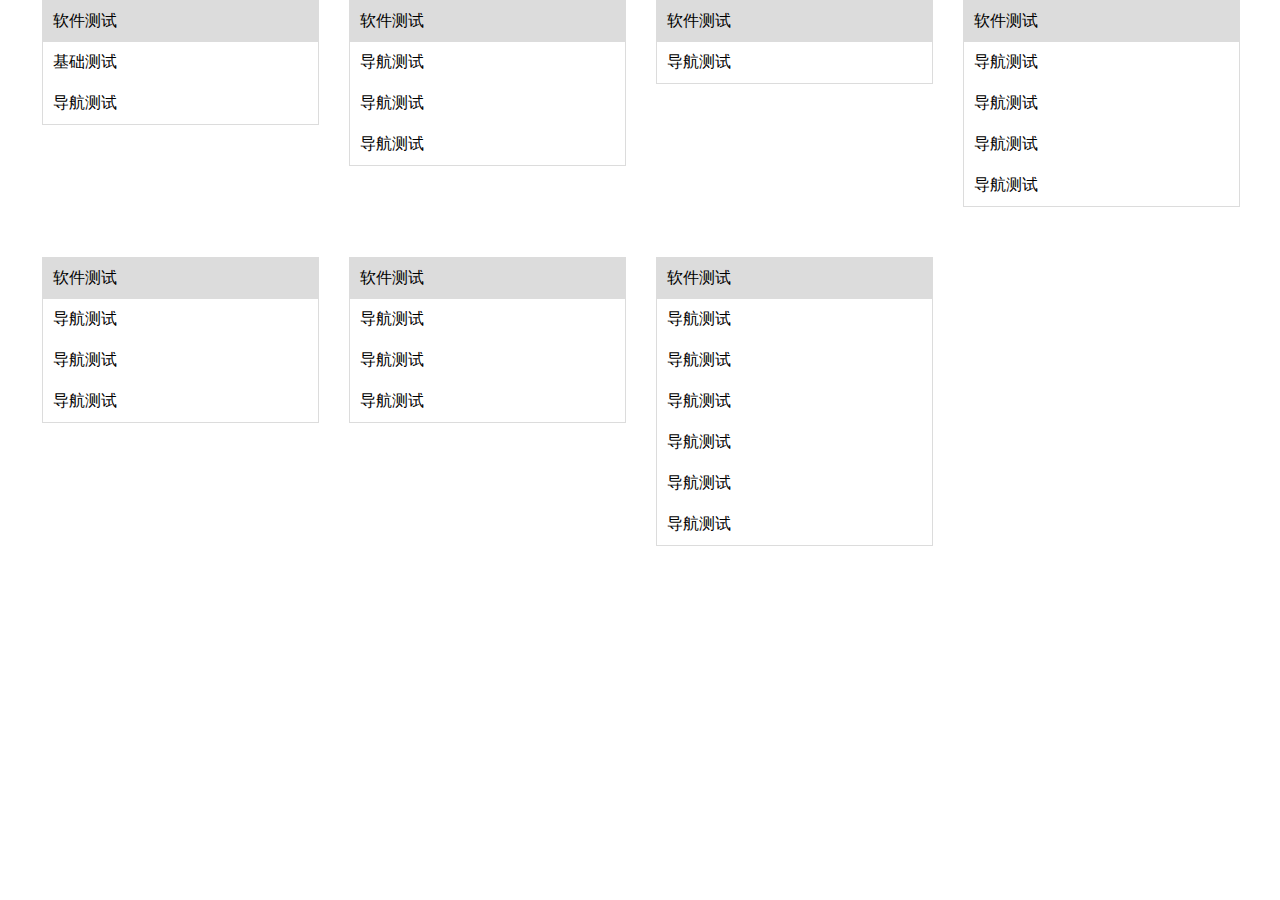
<file: pb/index.html>
<!DOCTYPE html>
<html>
	<head>
		<meta charset="utf-8" />
		<title></title>
		<style>
			*{
				margin: 0;
				padding: 0;
				list-style: none;
				
			}
			#cssa{
				width: 1200px;
				margin: auto;
			}
			#cssa ul{
				width: 275px;
				border: 1px solid gainsboro;
				float: left;
				margin-left:30px;margin-bottom: 50px;
				box-shadow:10 px 10 px 5 px  #DCDCDC;
				
			}
			#cssa ul:nth-child(1){
				float: left;
				margin-left:2px;
			}
			#cssa ul:nth-child(5){
				float: left;
				margin-left:2px;
			}
			li{
				padding:10px 10px;
			}
			ul>div{
				background: gainsboro;
				padding:10px 10px;
			}
		</style>
	</head>
	<body>
		<div id="cssa">
		<ul><div>软件测试</div>
			<li>基础测试</li>
			<li>导航测试</li>
		</ul>
		<ul><div>软件测试</div>
			<li>导航测试</li>
			<li>导航测试</li>
			<li>导航测试</li>
			
		</ul>
		<ul><div>软件测试</div>
			<li>导航测试</li>
			
		</ul>
		<ul><div>软件测试</div>
			<li>导航测试</li>
			<li>导航测试</li>
			<li>导航测试</li>
			<li>导航测试</li>
		</ul>
		<ul><div>软件测试</div>
			<li>导航测试</li>
			<li>导航测试</li>
			<li>导航测试</li>
			
		</ul>
		<ul><div>软件测试</div>
			<li>导航测试</li>
			<li>导航测试</li>
			<li>导航测试</li>
			
		</ul>
		<ul><div>软件测试</div>
			<li>导航测试</li>
			<li>导航测试</li>
			<li>导航测试</li>
			<li>导航测试</li>
			<li>导航测试</li>
			
			<li>导航测试</li>
			
		</ul></div>
	</body>
</html>
</file>
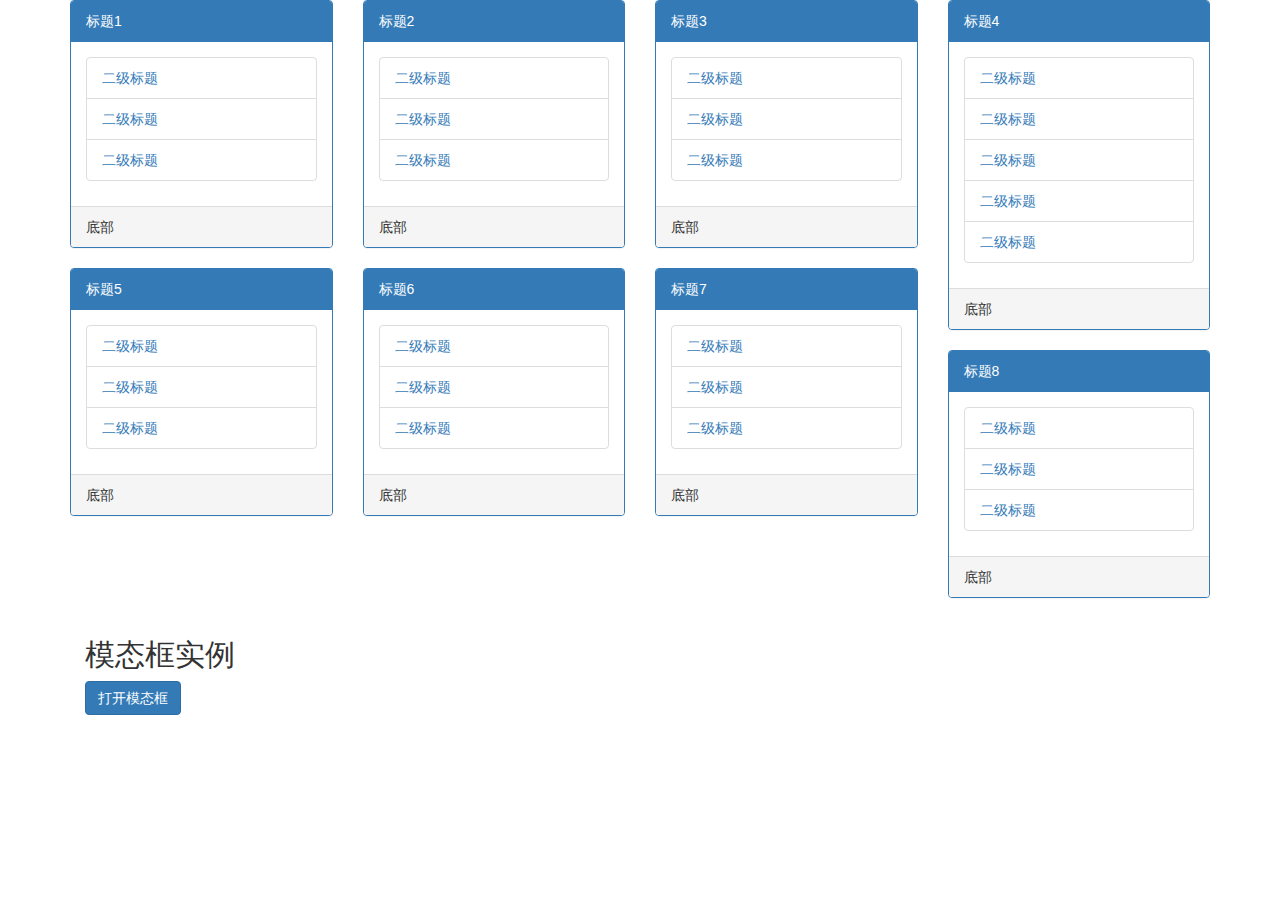
<file: pb/new_file.html>
<!DOCTYPE html>
<html lang="en">
<head>
    <meta charset="UTF-8">
    <title>瀑布流</title>
    <link rel="stylesheet" href="css/bootstrap.min.css">
    <style>


    </style>
</head>
<body>
<div class="container">

   
    <div class="row box" >
        <div class="item col-md-3">
            <div class="panel panel-primary">
                <div class="panel-heading">标题1</div>
                <div class="panel-body">
                    <ul class="list-groupv list-unstyled">
                        <li class="list-group-item"><a href="">二级标题</a></li>
                        <li class="list-group-item"><a href="">二级标题</a></li>
                        <li class="list-group-item"><a href="">二级标题</a></li>
                    </ul>
                </div>
                <div class="panel-footer">底部</div>
            </div>
        </div>
        <div class="item col-md-3">
            <div class="panel panel-primary">
                <div class="panel-heading">标题2</div>
                <div class="panel-body">
                    <ul class="list-groupv list-unstyled">
                        <li class="list-group-item"><a href="">二级标题</a></li>
                        <li class="list-group-item"><a href="">二级标题</a></li>
                        <li class="list-group-item"><a href="">二级标题</a></li>
                    </ul>
                </div>
                <div class="panel-footer">底部</div>
            </div>
        </div>
        <div class="item col-md-3">
            <div class="panel panel-primary">
                <div class="panel-heading">标题3</div>
                <div class="panel-body">
                    <ul class="list-groupv list-unstyled">
                        <li class="list-group-item"><a href="">二级标题</a></li>
                        <li class="list-group-item"><a href="">二级标题</a></li>
                        <li class="list-group-item"><a href="">二级标题</a></li>
                    </ul>
                </div>
                <div class="panel-footer">底部</div>
            </div>
        </div>
        <div class="item col-md-3">
            <div class="panel panel-primary">
                <div class="panel-heading">标题4</div>
                <div class="panel-body">
                    <ul class="list-groupv list-unstyled">
                        <li class="list-group-item"><a href="">二级标题</a></li>
                        <li class="list-group-item"><a href="">二级标题</a></li>
                        <li class="list-group-item"><a href="">二级标题</a></li>
                        <li class="list-group-item"><a href="">二级标题</a></li>
                        <li class="list-group-item"><a href="">二级标题</a></li>
                    </ul>
                </div>
                <div class="panel-footer">底部</div>
            </div>
        </div>
        <div class="item col-md-3">
            <div class="panel panel-primary">
                <div class="panel-heading">标题5</div>
                <div class="panel-body">
                    <ul class="list-groupv list-unstyled">
                        <li class="list-group-item"><a href="">二级标题</a></li>
                        <li class="list-group-item"><a href="">二级标题</a></li>
                        <li class="list-group-item"><a href="">二级标题</a></li>
                    </ul>
                </div>
                <div class="panel-footer">底部</div>
            </div>
        </div>
        <div class="item col-md-3">
            <div class="panel panel-primary">
                <div class="panel-heading">标题6</div>
                <div class="panel-body">
                    <ul class="list-groupv list-unstyled">
                        <li class="list-group-item"><a href="">二级标题</a></li>
                        <li class="list-group-item"><a href="">二级标题</a></li>
                        <li class="list-group-item"><a href="">二级标题</a></li>
                    </ul>
                </div>
                <div class="panel-footer">底部</div>
            </div>
        </div>
        <div class="item col-md-3">
            <div class="panel panel-primary">
                <div class="panel-heading">标题7</div>
                <div class="panel-body">
                    <ul class="list-groupv list-unstyled">
                        <li class="list-group-item"><a href="">二级标题</a></li>
                        <li class="list-group-item"><a href="">二级标题</a></li>
                        <li class="list-group-item"><a href="">二级标题</a></li>
                    </ul>
                </div>
                <div class="panel-footer">底部</div>
            </div>
        </div>
        <div class="item col-md-3">
            <div class="panel panel-primary">
                <div class="panel-heading">标题8</div>
                <div class="panel-body">
                    <ul class="list-groupv list-unstyled">
                        <li class="list-group-item"><a href="">二级标题</a></li>
                        <li class="list-group-item"><a href="">二级标题</a></li>
                        <li class="list-group-item"><a href="">二级标题</a></li>
                    </ul>
                </div>
                <div class="panel-footer">底部</div>
            </div>
        </div>
    </div>
    <div class="container">
  <h2>模态框实例</h2>
  <!-- 按钮：用于打开模态框 -->
  <button type="button" class="btn btn-primary" data-toggle="modal" data-target="#myModal">
    打开模态框
  </button>
   
  <!-- 模态框 -->
  <div class="modal fade" id="myModal">
    <div class="modal-dialog">
      <div class="modal-content" style="width: 650px;">
   
        <!-- 模态框头部 -->
        <div class="modal-header">
          <h4 class="modal-title">模态框头部</h4>
          <button type="button" class="close" data-dismiss="modal">&times;</button>
        </div>
   
        <!-- 模态框主体 -->
        <div class="modal-body">
           <center style="width: 300px;">
        <div id="video" style="width: 300px;">
            <div id="a1" style="width: 300px;"></div>
        </div>
    </center>

        </div>
   
        <!-- 模态框底部 -->
        <div class="modal-footer">
          <button type="button" class="btn btn-secondary" data-dismiss="modal">关闭</button>
        </div>
   
      </div>
    </div>
  </div>
  
</div>
</div>
<script src="js/jquery-3.4.1.js"></script>
<script src="js/bootstrap.min.js"></script>
<script src="js/masonry.pkgd.min.js"></script>
<script>
    var $container=$(".box");
   $container.masonry({
       columnWidth:'.item',
       itemSelector:'.item'
   })
</script>
<script src="js/ckplayer.js"></script>
<script type="text/javascript">
    /*播放器设置*/
    var flashvars = {
        f: 'http://movie.ks.js.cn/flv/other/1_0.flv',
        c: 0,
        b: 1
    };
    var params = {bgcolor: '#FFF', allowFullScreen: true, allowScriptAccess: 'always'};
    CKobject.embedSWF('ckplayer/ckplayer.swf', 'a1', 'ckplayer_a1', '600', '400', flashvars, params);
    /*
     CKobject.embedSWF(播放器路径,容器id,播放器id/name,播放器宽,播放器高,flashvars的值,其它定义也可省略);
     下面三行是调用html5播放器用到的
     */
    var video = ['http://jiuye.lexizhi.com/test/01/ch01/01-课程介绍.mp4'];
    var support = ['iPad', 'iPhone', 'ios', 'android+false', 'msie10+false', 'webKit'];
    CKobject.embedHTML5('video', 'ckplayer_a1', 600, 400, video, flashvars, support);
</script>
</body>
</html>
</file>
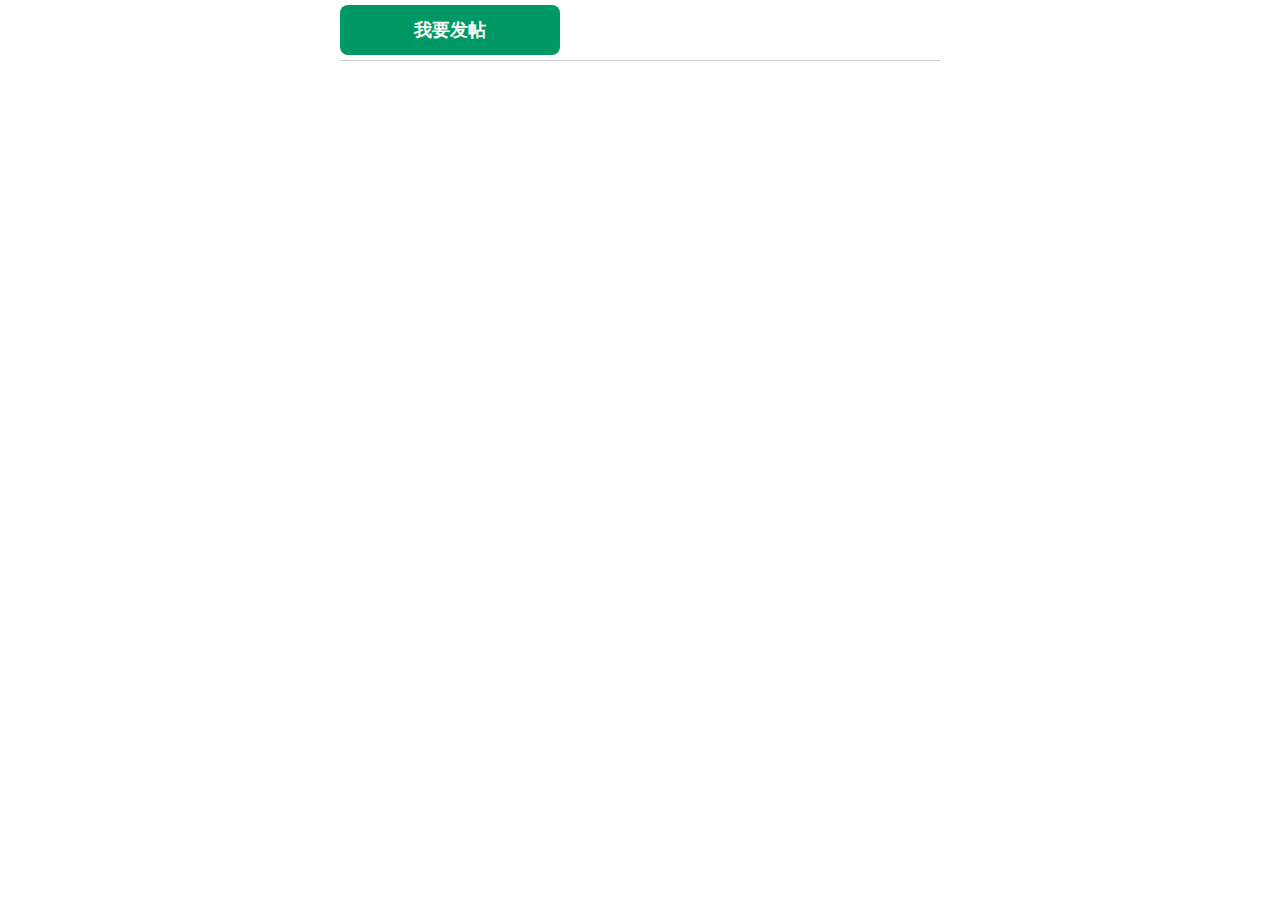
<file: 练习3：制作课工场论坛发贴/bs.html>
<!DOCTYPE html>
<html>
	<head>
		<meta charset="UTF-8">
		<title></title>
		<link rel="stylesheet" type="text/css" href="css/bbs.css"/>
	</head>
	<body>
		<div class="bbs">
			<header><span onclick="showFrom()">我要发帖</span></header>
			
			<section>
				<ul id="postlist">
				
				</ul>
			</section>
			<div class="post" id="post">
				<input  class="title" id="title" type="text" placeholder="请输入标题"/>
				所属板块：
				<select name="" id="sec">
					<option value="">1</option>
					<option value="">2</option>
					<option value="">3</option>
					<option value="">4</option>
				</select>
				<textarea class="content" name="" id="a" cols="30" rows="10"></textarea>
				<input class="btn" type="button" value="发送"/ id="d" onclick="hideFrom()">
			</div>
		</div>
	</body>
	<script type="text/javascript">
		///当点击我要发帖按钮 表单显示
		
		function showFrom(){
			document.getElementById("post").style.display="block";
		}
		
		 function hideFrom() {
        var tou = new Array("tou01.jpg", "tou02.jpg", "tou03.jpg", "tou04.jpg");
        var touId=Math.floor(Math.random()*4);
        var newList=document.createElement("li");
        var touDiv=document.createElement("div");
        var touImg=document.createElement("img");
        touImg.setAttribute("src","images/"+tou[touId]);
        document.getElementsByClassName("post")[0].style.display="none";
        var title=document.createElement("h1");
		var tv=document.getElementById("title").value;
		title.innerHTML=tv;
		 var today=new Date();
        var yy=today.getFullYear();
        var mm=today.getMonth()+1;
        var dd=today.getDate();
        var hh=today.getHours();
        var mi=today.getMinutes();
        var ss=today.getSeconds();
        var time=yy+"年"+mm+"月"+dd+"日"+hh+":"+mi+":"+ss
		var pp=document.createElement("p");
		var span1=document.createElement("span");
		var span2=document.createElement("span");
		var de=document.getElementById("a").value;
		span1.innerHTML=de;
		span2.innerHTML=time;
        touDiv.appendChild(touImg);
        newList.appendChild(touDiv);
        newList.appendChild(title);
        newList.appendChild(pp);
        pp.appendChild(span1);
        pp.appendChild(span2);
        var ul=document.getElementById("postlist");
        ul.appendChild(newList)
        var postList=document.getElementById("postList");
    	postList.insertBefore(newList,postList.firstChild); 
       

   }
		
	</script>
</html>
</file>
<file: 练习3：制作课工场论坛发贴/css/bbs.css>
*{margin: 0; padding: 0; font-family: "Arial", "΢���ź�";}
ul,li{list-style: none;}
.bbs{margin: 0 auto; width: 600px; position: relative;}
header{padding: 5px 0; border-bottom: 1px solid #cecece;}
header span{display:inline-block; width: 220px; height: 50px; color: #fff; background: #009966; font-size: 18px; font-weight: bold; text-align: center;line-height: 50px; border-radius: 8px; cursor: pointer;}
.post{position: absolute; background: #ffffff; border: 1px #cccccc solid; width: 500px; left: 65px; top:70px; padding: 10px; font-size: 14px; z-index: 999999; display: none;}
.post .title{width: 450px; height:30px; line-height: 30px; display: block; border: 1px #cecece solid; margin-bottom: 10px;}
.post select{width: 200px; height: 30px;}
.post .content{width: 450px; height: 200px; display: block; margin: 10px 0;border: 1px #cecece solid;}
.post .btn{width: 160px; height: 35px; color: #fff; background: #009966; border: none; font-size: 14px; font-weight: bold; text-align: center; line-height: 35px; border-radius: 8px; cursor: pointer;}

.bbs section ul li{padding: 10px 0; border-bottom: 1px #999999 dashed;
    overflow: hidden;}
.bbs section ul li div{float: left; width: 60px; margin-right: 10px;}
.bbs section ul li div img{ border-radius:50%; width: 60px;}
.bbs section ul li h1{float: left; width: 520px; font-size: 16px; line-height: 35px;}
.bbs section ul li p{color: #666666; line-height: 25px; font-size: 12px; }
.bbs section ul li p span{padding-right:20px;}
</file>
